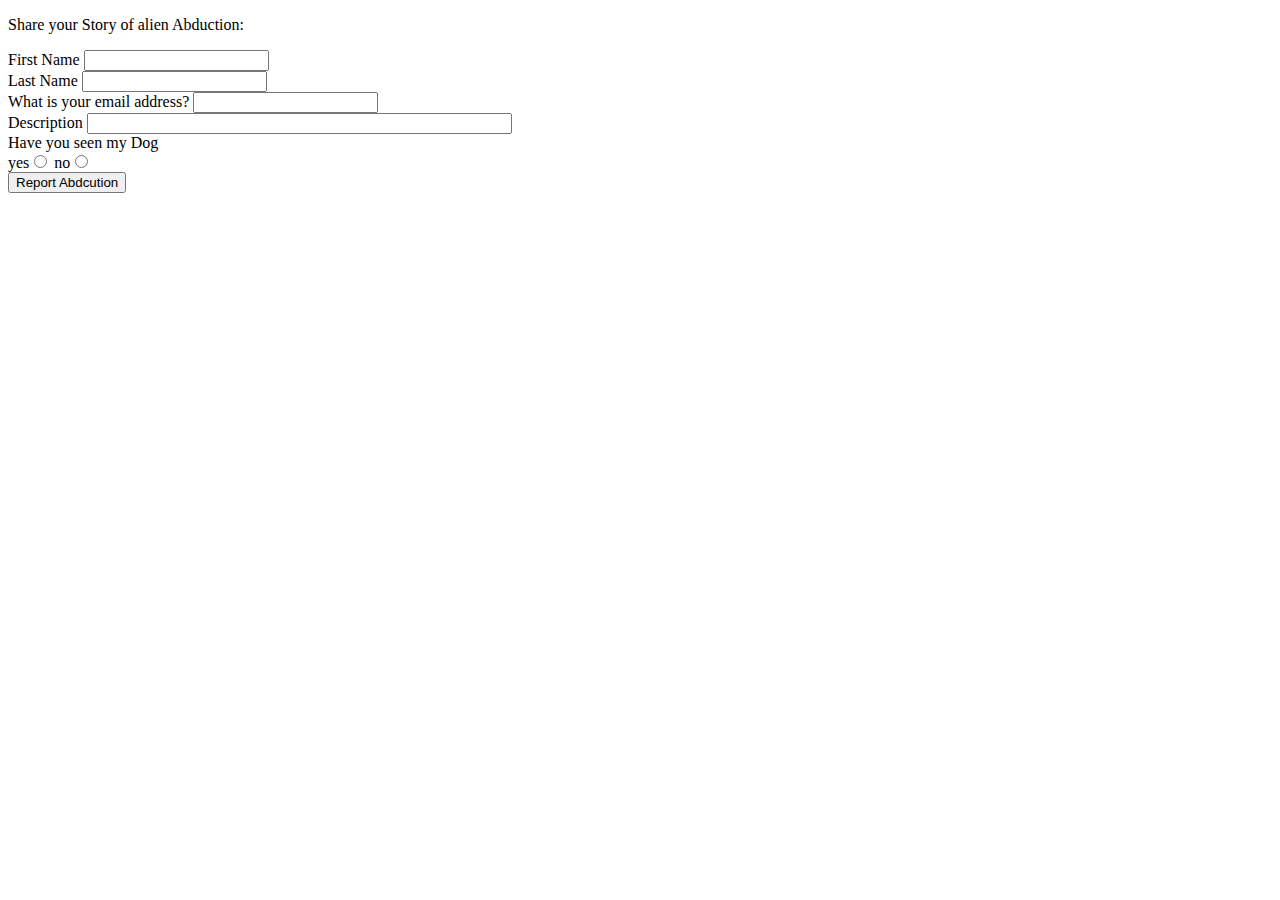
<file: OwensDog/index.html>
<!DOCTYPE html>
<html lang="en" dir="ltr">

<head>
  <meta charset="utf-8">
  <title>Owen's Dog</title>
</head>

<body>

  <p>Share your Story of alien Abduction:</p>
  <form action="report.php" method="POST">
    <label for="">First Name</label>
    <input type="text" id="firstName" name="firstName" value=""><br>
    <label for="">Last Name</label>
    <input type="text" id="lastName" name="lastName" value=""><br>
    <label for="">What is your email address?</label>
    <input type="text" id="email" name="email" value=""><br>
    <label for="">Description</label>
    <input type="text" id="description" name="description" size="50" value=""><br>
    <label for="">Have you seen my Dog</label><br>
    <label for="">yes</label><input type="radio" name="fangspotted" value="yes">
    <label for="">no</label><input type="radio" name="fangspotted" value="no"><br>
    <input type="submit" value="Report Abdcution" name="submit" />
  </form>
</body>

</html>
</file>
